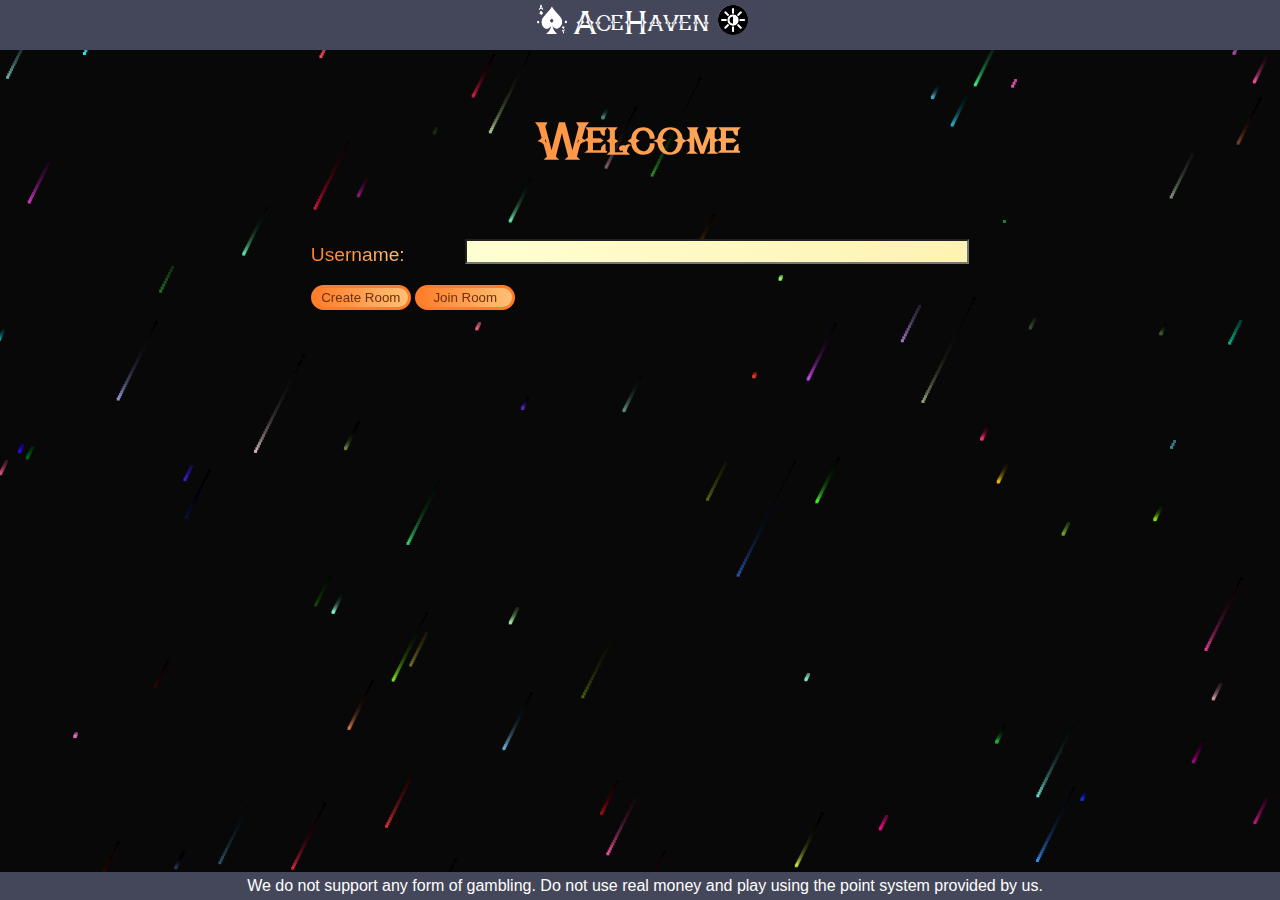
<file: index.html>
<!DOCTYPE html>
<html lang="en">
<head>
    <meta charset="UTF-8">
    <meta name="viewport" content="width=device-width, initial-scale=1.0">
    <title>AceHaven</title>
    <link rel="stylesheet" href="styles.css">
</head>
<body>
    <canvas id="sparks"></canvas>
    
    <header class="header_d" id="header">
        <img src="logo_wht.png" id="logo_head"> AceHaven <button onclick="toggle_lightmode()" class="toggle_d" id="toggle_button"></button>
    </header>

    <div class="box">
        <div class="heading_d" id="heading"><h1>Welcome</h1></div>
        <div class="form_d" id="form">
            <form>
            <label for="username">Username:</label>
            <input type="text" id="username" name="username">
            <div class="break"></div><br><br>
            <a href="CreateRoom.html">
                <button type="button" id="create" class="button_d">Create Room</button>
            </a>
            <a href="JoinRoom.html">
                <button type="button" id="join" class="button_d">Join Room</button>
            </a>
            </form>
        </div>
    </div>

    <footer class="footer_d" id="footer">
        We do not support any form of gambling. Do not use real money and play using the point system provided by us.
    </footer>
    

    <script src="script.js"></script>

</body>
</html>
</file>
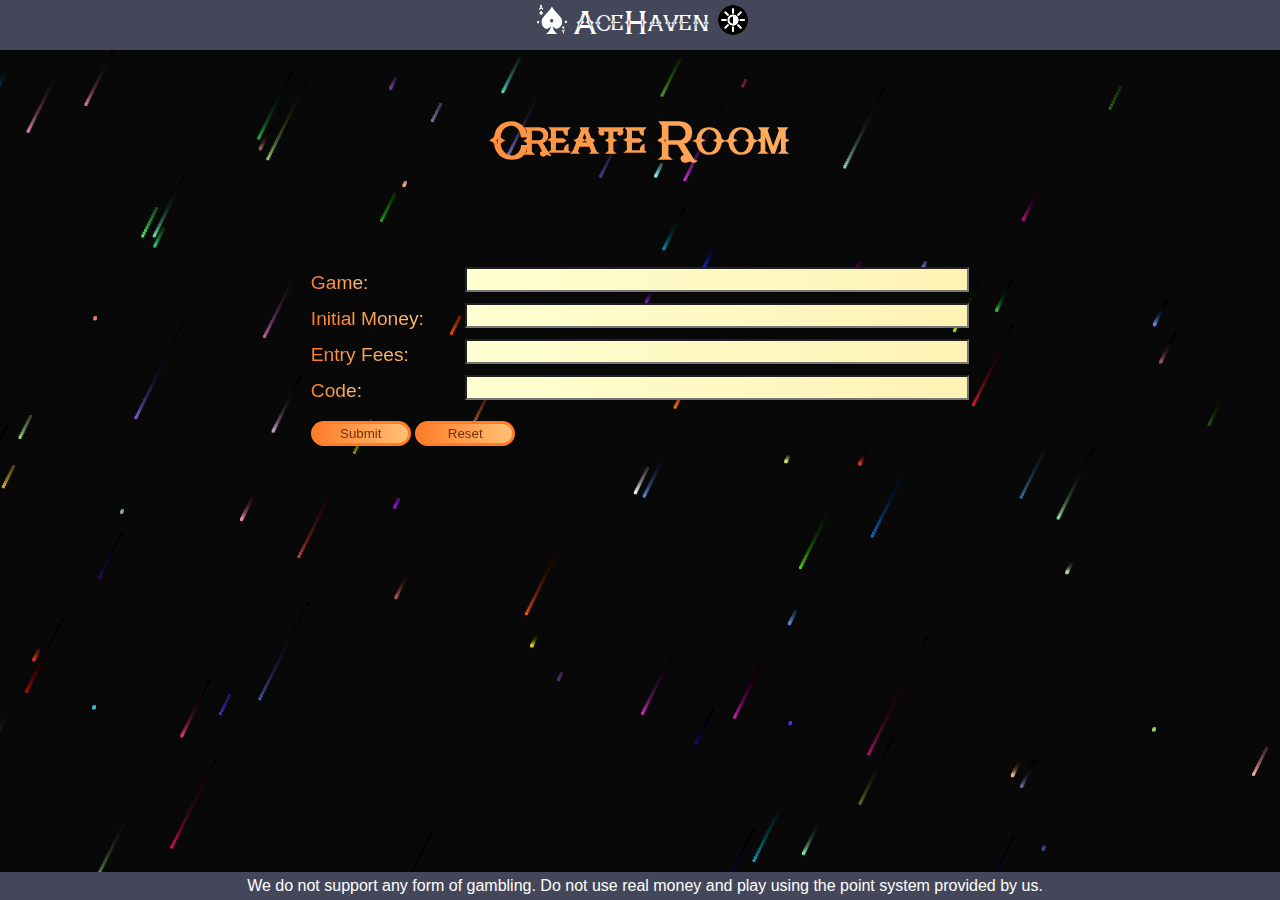
<file: CreateRoom.html>
<!DOCTYPE html>
<html lang="en">
<head>
    <meta charset="UTF-8">
    <meta name="viewport" content="width=device-width, initial-scale=1.0">
    <title>Create Room</title>
    <link rel="stylesheet" href="styles.css">
</head>
<body>
    <canvas id="sparks"></canvas>

    <header class="header_d" id="header">
        <img src="logo_wht.png" id="logo_head"> AceHaven <button onclick="toggle_lightmode()" class="toggle_d" id="toggle_button"></button>
    </header>

    <div class="box">
        <div class="heading_d" id="heading"><h1>Create Room</h1><br></div>
        <div class="form_d" id="form">
            <form>
            <label for="Room_Name">Game:</label>
            <input type="text" id="Room_Name" name="Room_Name">
            <div class="break"></div><br><br>
            <label for="Money">Initial Money:</label>
            <input type="number" id="Money" name="Money">
            <div class="break"></div><br><br>
            <label for="Entry Fees">Entry Fees:</label>
            <input type="number" id="Entry Fees" name="Entry Fees">
            <div class="break"></div><br><br>
            <label for="Code">Code:</label>
            <input type="text" id="Code" name="Code">
            <div class="break"></div><br><br>
            <button type="submit" id="submit" class="button_d">Submit</button>
            <button type="reset" id="reset" class="button_d">Reset</button>
            </form>
        </div>
    </div>

    <footer class="footer_d" id="footer">
        We do not support any form of gambling. Do not use real money and play using the point system provided by us.
    </footer>

    <script src="script.js"></script>

</body>
</html>
</file>
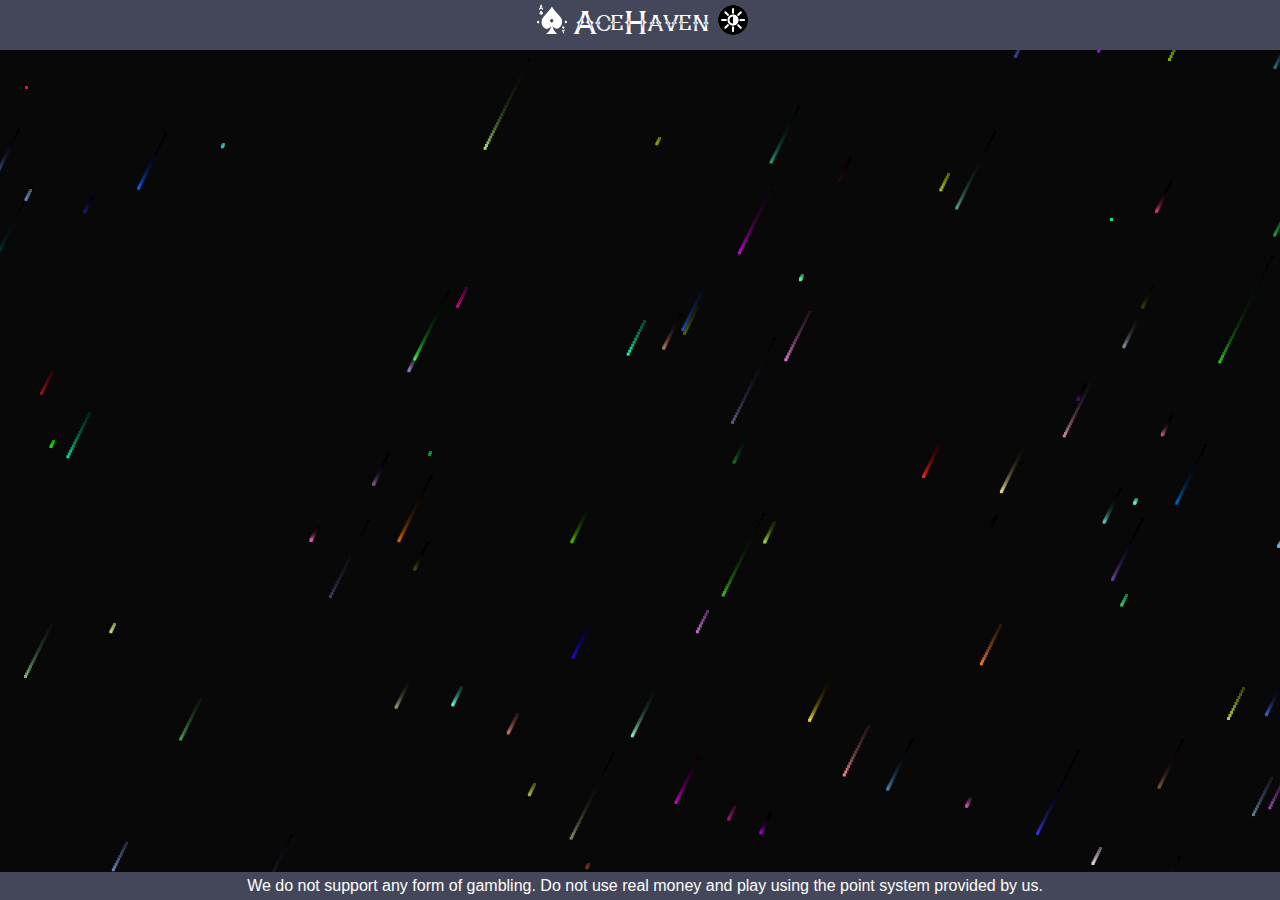
<file: GameRoom.html>
<!DOCTYPE html>
<html lang="en">
<head>
    <meta charset="UTF-8">
    <meta name="viewport" content="width=device-width, initial-scale=1.0">
    <title>Game Room</title>
    <link rel="stylesheet" href="styles.css">
</head>
<body>
    <canvas id="sparks"></canvas>

    <header class="header_d" id="header">
        <img src="logo_wht.png" id="logo_head"> AceHaven <button onclick="toggle_lightmode()" class="toggle_d" id="toggle_button"></button>
    </header>

    <footer class="footer_d" id="footer">
        We do not support any form of gambling. Do not use real money and play using the point system provided by us.
    </footer>

    <script src="script.js"></script>

</body>
</html>
</file>
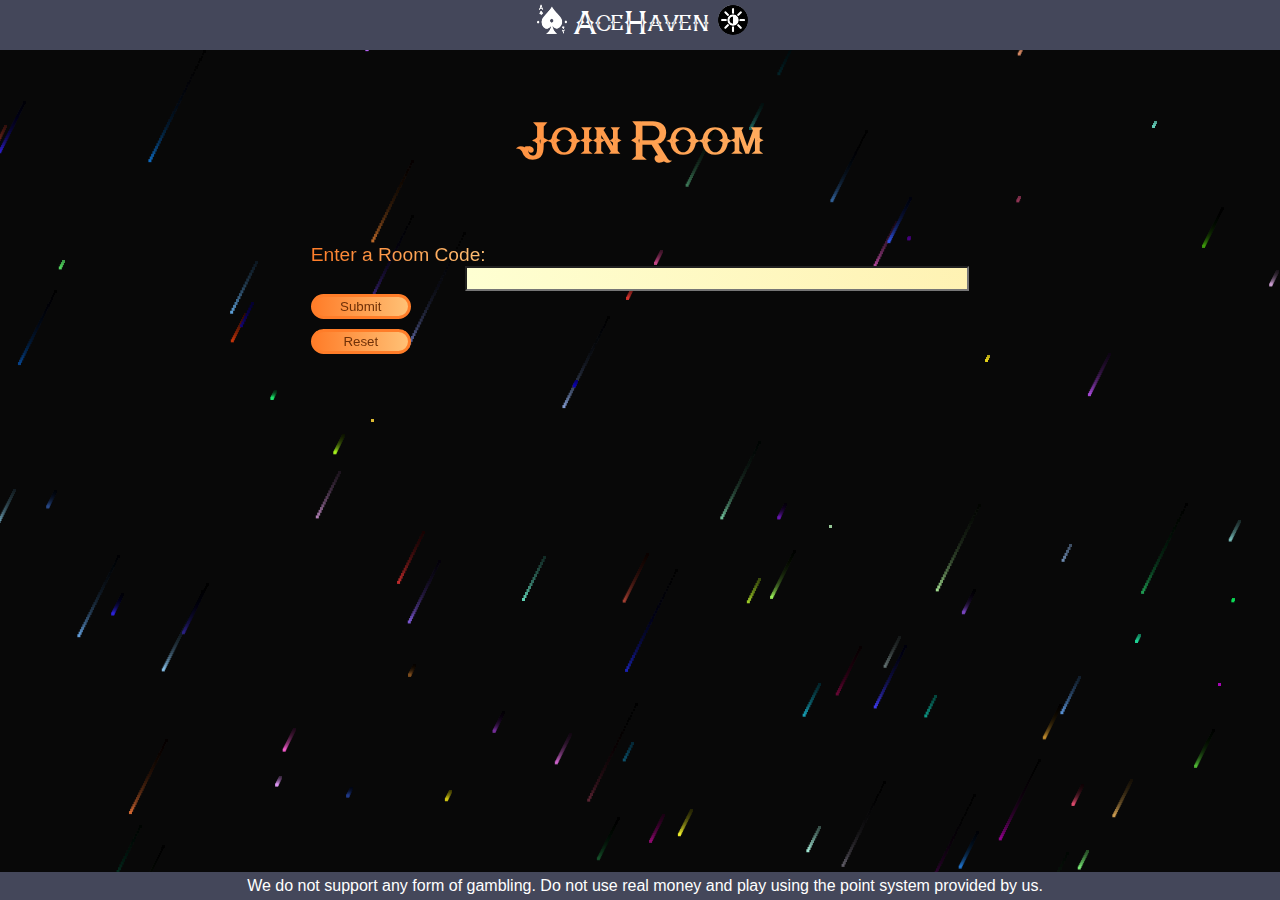
<file: JoinRoom.html>
<!DOCTYPE html>
<html lang="en">
<head>
    <meta charset="UTF-8">
    <meta name="viewport" content="width=device-width, initial-scale=1.0">
    <title>Join Room</title>
    <link rel="stylesheet" href="styles.css">
</head>
<body>
    <canvas id="sparks"></canvas>

    <header class="header_d" id="header">
        <img src="logo_wht.png" id="logo_head"> AceHaven <button onclick="toggle_lightmode()" class="toggle_d" id="toggle_button"></button>
    </header>

    <div class="box">
        <div class="heading_d" id="heading"><h1>Join Room</h1></div>
        <div class="form_d" id="form">
            <form>
            <label for="Room_Code">Enter a Room Code:</label>
            <input type="number" id="Room_Code" name="Room_Code">
            <div class="break"></div><br><br>
            <button type="submit" id="submit" class="button_d">Submit</button>
            <button type="reset" id="reset" class="button_d">Reset</button>
            </form>
        </div>
    </div>

    <footer class="footer_d" id="footer">
        We do not support any form of gambling. Do not use real money and play using the point system provided by us.
    </footer>

    <script src="script.js"></script>

</body>
</html>
</file>
<file: styles.css>
*{
    font-family: Arial, Helvetica, sans-serif;
}

canvas{
    position: fixed;
    width: 100%;
    height: 100%;
    top: 0;
    left: 0;
    z-index: -10;
    color: #fff;
}

.header_d{
    background-color: #44475a;
    font-family: PokerKings-Regular;
    font-size: 30px;
    color: #fff;
    position: fixed;
    width: 100%;
    top: 0;
    left: 0;
    text-align: center;
    padding: 2px;
    align-items: center;
    justify-items: center;
}

.header_l{
    background-color: #ffeea9;
    font-family: PokerKings-Regular;
    font-size: 30px;
    color: #000;
    position: fixed;
    width: 100%;
    top: 0;
    left: 0;
    text-align: center;
    padding: 2px;
    align-items: center;
    justify-items: center;
}

#logo_head{
    padding-top: 2px;
    width: 30px;
    height: 30px;
}

.footer_d{
    background-color: #44475a;
    position: fixed;
    color: #fff;
    width: 100%;
    bottom: 0;
    left: 0;
    text-align: center;
    padding: 5px;
    align-items: center;
    justify-items: center;
}

.footer_l{
    background-color: #ffeea9;
    position: fixed;
    color: #000;
    width: 100%;
    bottom: 0;
    left: 0;
    text-align: center;
    padding: 5px;
    align-items: center;
    justify-items: center;
}

.box{
    margin: 6% 20%;
    padding: 5px 25px 25px 25px;
}

h1{
    font-family: PokerKings-Regular;
}

.heading_d{
    text-align: center;
    font-size: x-large;
    font-weight: bolder;
    background: linear-gradient(to right, #ff7d29, #ffeea9, #ffbf78,   #ff7d29);
    -webkit-background-clip: text;
    background-clip: text;
    -webkit-text-fill-color: transparent;
    background-size: 500% auto;
    animation: textShine 5s ease-in-out infinite alternate;
}

.heading_l{
    text-align: center;
    font-size: x-large;
    font-weight: bolder;
    background: linear-gradient(to right, #2e073f, #7a1cac, #ad49e1, #2e073f);
    -webkit-background-clip: text;
    background-clip: text;
    -webkit-text-fill-color: transparent;
    background-size: 500% auto;
    animation: textShine 5s ease-in-out infinite alternate;
}

.form_d{
    padding: 25px;
    border-radius: 25px;
}

.form_d label{
    float: left;
    margin-top: 5px;
    font-size: larger;
    font-weight: 10;
    background: linear-gradient(to right, #ff7d29, #ffeea9, #ffbf78,   #ff7d29);
    -webkit-background-clip: text;
    background-clip: text;
    -webkit-text-fill-color: transparent;
    background-size: 500% auto;
    animation: textShine 5s ease-in-out infinite alternate;
}

.form_d input{
    width: 75%;
    float: right;
    padding: 3px;
    background: linear-gradient(to right, #feffd2, #ffeea9, #ffbf78, #feffd2);
    background-size: 400% auto;
    animation: textShine 5s ease-in-out infinite alternate;
}

.form_d button{
    width: 100px;
    margin-top: 10px;
    padding: 1px;
    text-decoration: none;
    color: #703108;
    background: linear-gradient(to right, #ff7d29, #ffeea9, #ffbf78,   #ff7d29);
    border: solid 3px;
    border-color: #ff7d29;
    height: 25px;
    border-radius: 25px;
    background-size: 500% auto;
    animation: textShine 5s ease-in-out infinite alternate;
}

.form_d button:hover{
    background: linear-gradient(to right, #ffff00, #ff8c00, #ff3737, #ffff00);
    border: 2px solid;
    cursor: pointer;
    background-size: 500% auto;
    animation: textShine 5s ease-in-out infinite alternate;
}

.form_l{
    padding: 25px;
    border-radius: 25px;
}

.form_l label{
    float: left;
    margin-top: 5px;
    font-size: larger;
    font-weight: 10;
    background: linear-gradient(to right, #2e073f, #7a1cac, #ad49e1, #2e073f);
    -webkit-background-clip: text;
    background-clip: text;
    -webkit-text-fill-color: transparent;
    background-size: 500% auto;
    animation: textShine 5s ease-in-out infinite alternate;
}

.form_l input{
    width: 75%;
    float: right;
    padding: 3px;
    background: linear-gradient(to right, #ebd3f8, #b86de1, #b86de1, #ebd3f8);
    background-size: 400% auto;
    animation: textShine 5s ease-in-out infinite alternate;
}

.form_l button{
    width: 100px;
    margin-top: 10px;
    padding: 1px;
    text-decoration: none;
    color: #ebd3f8;
    background: linear-gradient(to right, #2e073f, #7a1cac, #ad49e1, #2e073f);
    border: solid 3px;
    border-color: #2e073f;
    height: 25px;
    border-radius: 25px;
    background-size: 500% auto;
    animation: textShine 5s ease-in-out infinite alternate;
}

.form_l button:hover{
    background: linear-gradient(to right, #ffff00, #ff8c00, #ff3737, #ffff00);
    border: 2px solid;
    cursor: pointer;
    background-size: 500% auto;
    animation: textShine 5s ease-in-out infinite alternate;
}

.break{
    float: none;
}

.toggle_d{
    background-image: url('darkmode_button.png');
    background-size: contain;
    background-repeat: no-repeat;
    width: 30px;
    height: 30px;
    border-radius: 15px;
    border: none;
    cursor: pointer;
}

.toggle_l{
    background-image: url('lightmode_button.png');
    background-size: contain;
    background-repeat: no-repeat;
    width: 30px;
    height: 30px;
    border-radius: 15px;
    border: none;
    cursor: pointer;
}

a{
    text-decoration: none;
}

@media(max-width: 800px){
    .form_d label{
        display: block;
    }

    .form_d input{
        width: 100%;
    }

    .form_l label{
        display: block;
    }

    .form_l input{
        width: 100%;
    }

    .box{
        margin: 10%;
    }

    @media(max-width: 400px){
        .box{
            margin: 15% 5%;
        }
    }
    
}

@keyframes textShine {
    0% {
        background-position: 0% 50%;
    }
    100% {
        background-position: 100% 50%;
    }
}

@font-face {
    font-family: "PokerKings-Regular";
    src: url("PokerKings-Regular.ttf");
}
</file>
